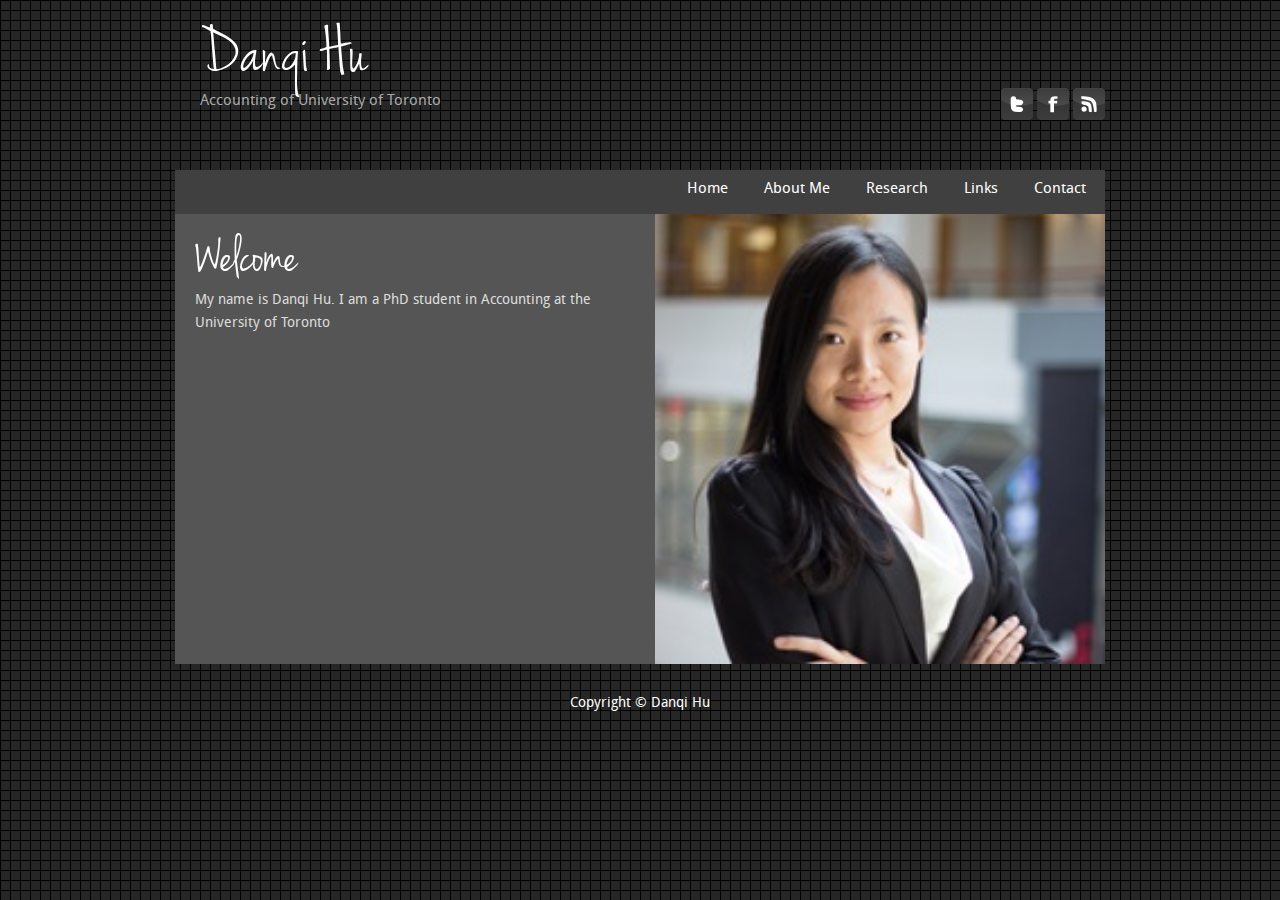
<file: index.html>
<!DOCTYPE HTML>
<html>

<head>
  <title>Danqi Hu</title>
  <meta name="description" content="Danqi Hu's personal website" />
  <meta http-equiv="content-type" content="text/html; charset=UTF-8" />
  <link rel="stylesheet" type="text/css" href="css/style.css" />
  <!-- modernizr enables HTML5 elements and feature detects -->
  <script type="text/javascript" src="js/modernizr-1.5.min.js"></script>
</head>

<body>
  <div id="main">
    <header>
      <div id="logo">
        <div id="logo_text">
          <!-- class="logo_colour", allows you to change the colour of the text -->
          <h1><a href="index.html">Danqi Hu</a></h1>
          <h2>Accounting of University of Toronto</h2>
        </div>
        <p style="float: right;"><img src="images/twitter.png" alt="twitter" />&nbsp;<img src="images/facebook.png" alt="facebook" />&nbsp;<img src="images/rss.png" alt="rss" /></p>
      </div>
      <nav>
        <ul class="sf-menu" id="nav">
          <li class="selected"><a href="index.html">Home</a></li>
          <li><a href="about.html">About Me</a></li>
          <li><a href="research.html">Research</a></li>
          <li><a href="links.html">Links</a></li>
          <li><a href="contact.html">Contact</a></li>
        </ul>
      </nav>
    </header>
    <div id="site_content">
      <div id="sidebar_container">
        <div class="gallery">
          <ul class="images">
            <li class="show"><img width="450" height="450" src="images/3.jpg" alt="photo_one" /></li>
            <li><img width="450" height="450" src="images/2.jpg" alt="photo_two" /></li>
            <li><img width="450" height="450" src="images/1.jpg" alt="photo_three" /></li>
          </ul>
        </div>
      </div>
      <div id="content">
        <h1>Welcome</h1>
        <p>My name is Danqi Hu. I am a PhD student in Accounting at the University of Toronto</p>
<!--        <h3>Browser Compatibility</h3>
        <p>This template has been tested in the following browsers: Internet Explorer 8, Internet Explorer 7, FireFox 10, Google Chrome 17</p> -->
        </ul>
      </div>
    </div>
    <footer>
      <p>Copyright &copy; Danqi Hu</p>
    </footer>
  </div>
  <p>&nbsp;</p>
  <!-- javascript at the bottom for fast page loading -->
  <script type="text/javascript" src="js/jquery.js"></script>
  <script type="text/javascript" src="js/jquery.easing-sooper.js"></script>
  <script type="text/javascript" src="js/jquery.sooperfish.js"></script>
  <script type="text/javascript" src="js/image_fade.js"></script>
  <script type="text/javascript">
    $(document).ready(function() {
      $('ul.sf-menu').sooperfish();
    });
  </script>
</body>
</html>
</file>
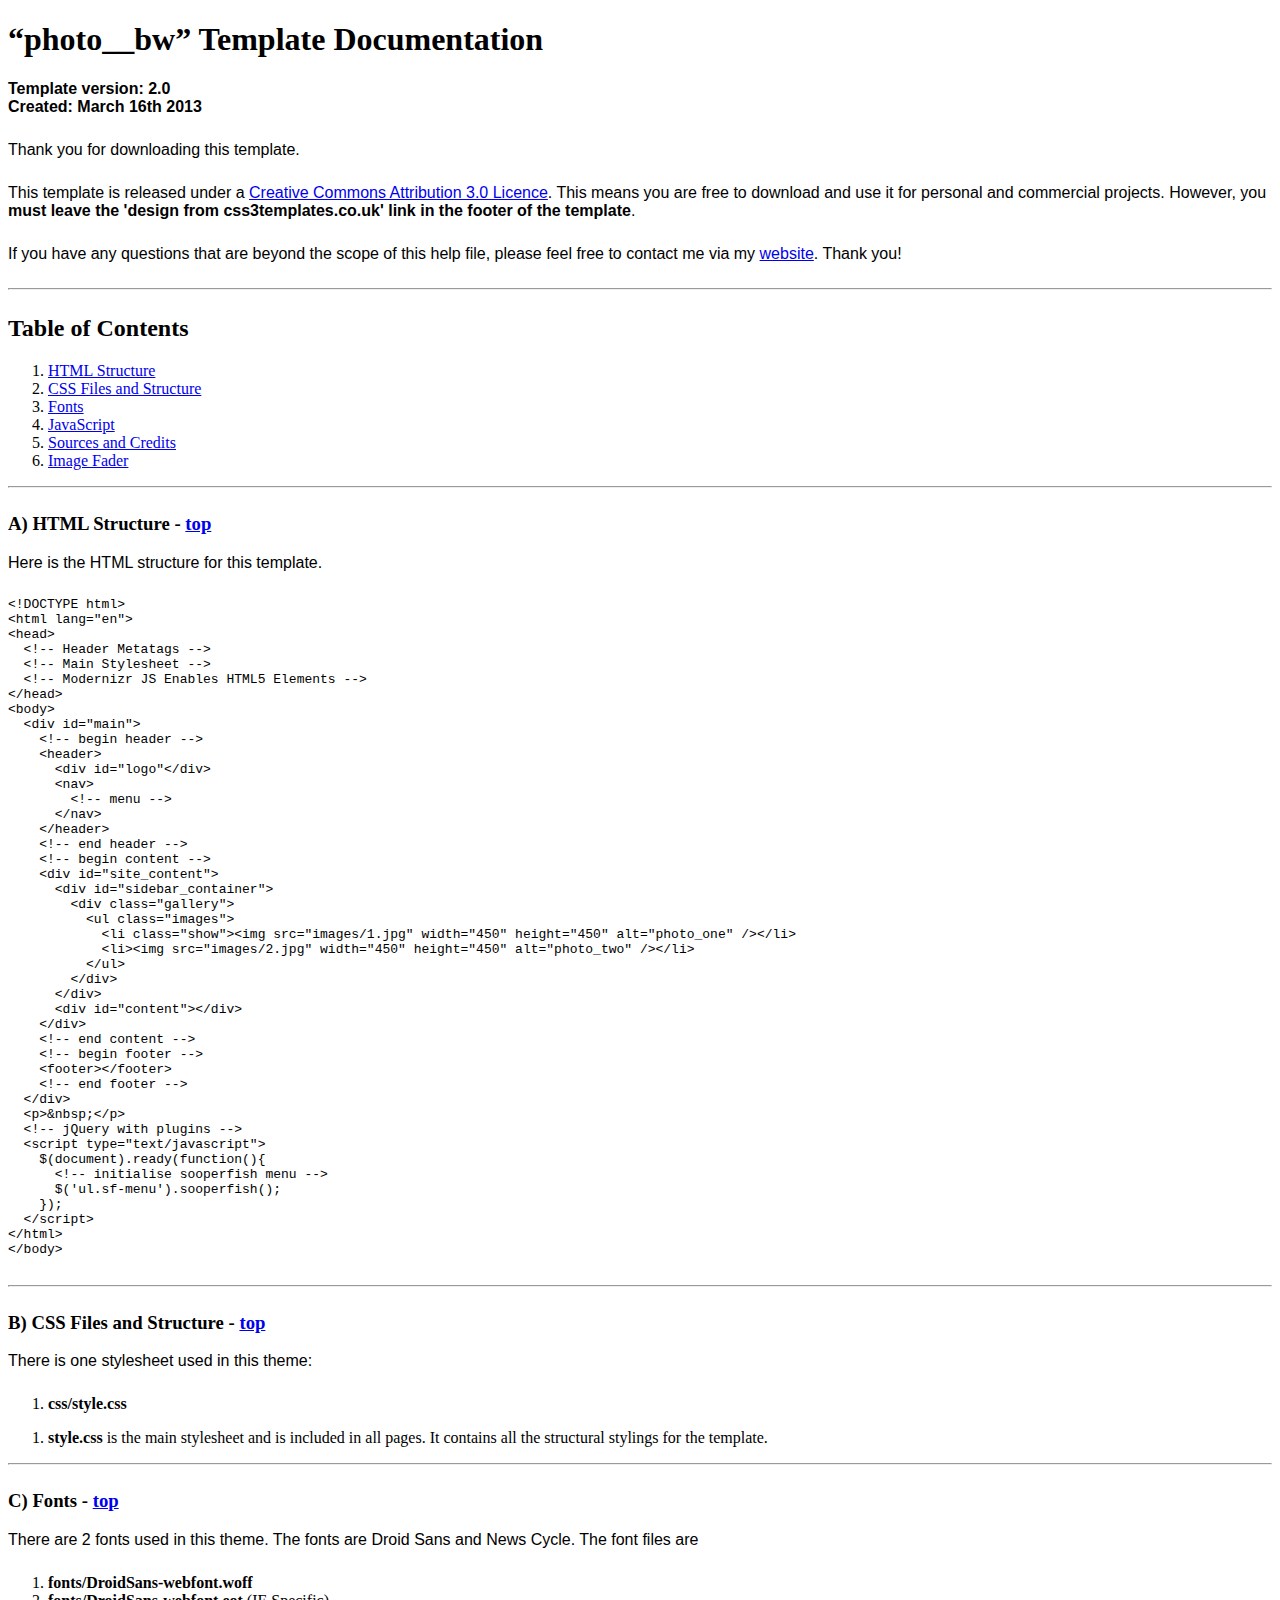
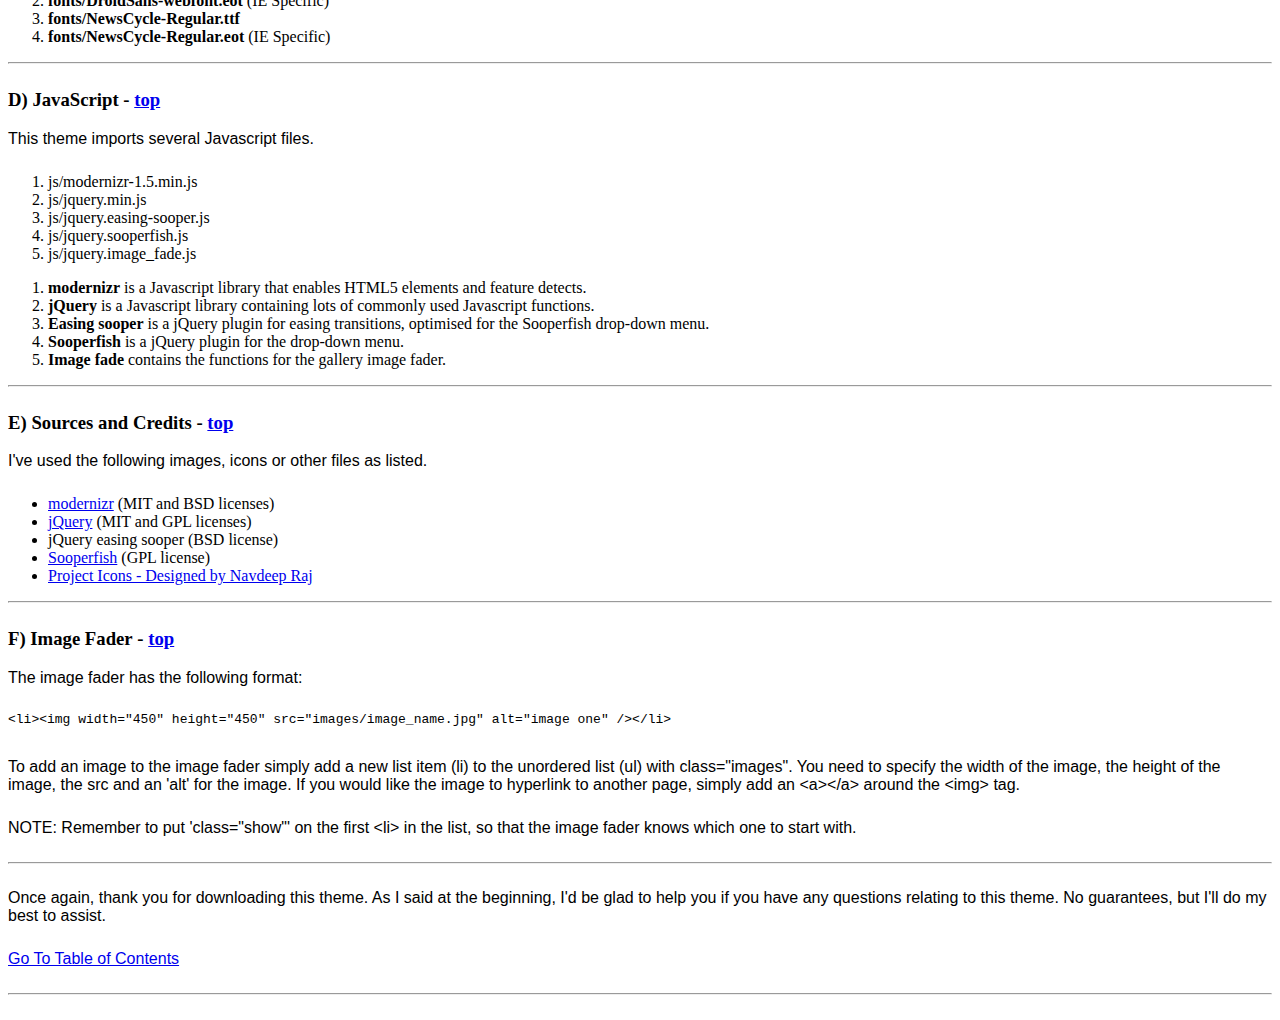
<file: documentation/index.html>
<!DOCTYPE HTML>
<html>
  <meta http-equiv="content-type" content="text/html;charset=utf-8">
  <title>photo__bw Template</title>
  <style type="text/css" media="screen">
    p, table, hr, .box { font-family: arial; margin-bottom:25px; }
    .box p { margin-bottom:10px; }
  </style>
</head>


<body>
  <div>

    <h1>&ldquo;photo__bw&rdquo; Template Documentation</h1>

    <p><strong>Template version: 2.0<br />Created: March 16th 2013</strong></p>

    <div>
      <p>Thank you for downloading this template.</p>
      <p>This template is released under a <a href="http://creativecommons.org/licenses/by/3.0">Creative Commons Attribution 3.0 Licence</a>. This means you are free to download and use it for personal and commercial projects. However, you <strong>must leave the 'design from css3templates.co.uk' link in the footer of the template</strong>.</p>
      <p>If you have any questions that are beyond the scope of this help file, please feel free to contact me via my <a href="http://www.css3templates.co.uk">website</a>. Thank you!</p>
    </div>

    <hr>

    <h2 id="toc">Table of Contents</h2>
    <ol>
      <li><a href="#htmlStructure">HTML Structure</a></li>
      <li><a href="#cssFiles">CSS Files and Structure</a></li>
      <li><a href="#fontFiles">Fonts</a></li>
      <li><a href="#javascript">JavaScript</a></li>
      <li><a href="#credits">Sources and Credits</a></li>
      <li><a href="#galleries">Image Fader</a></li>
    </ol>

    <hr>

    <h3 id="htmlStructure"><strong>A) HTML Structure</strong> - <a href="#toc">top</a></h3>
    <p>Here is the HTML structure for this template.</p>

    <pre>
&lt;!DOCTYPE html&gt;
&lt;html lang=&quot;en&quot;&gt;
&lt;head&gt;
  &lt;!-- Header Metatags --&gt;
  &lt;!-- Main Stylesheet --&gt;
  &lt;!-- Modernizr JS Enables HTML5 Elements --&gt;
&lt;/head&gt;
&lt;body&gt;
  &lt;div id=&quot;main&quot;&gt;
    &lt;!-- begin header --&gt;
    &lt;header&gt;
      &lt;div id=&quot;logo&quot;&lt;/div&gt;
      &lt;nav&gt;
        &lt;!-- menu --&gt;
      &lt;/nav&gt;
    &lt;/header&gt;
    &lt;!-- end header --&gt;
    &lt;!-- begin content --&gt;
    &lt;div id=&quot;site_content&quot;&gt;
      &lt;div id=&quot;sidebar_container&quot;&gt;
        &lt;div class=&quot;gallery&quot;&gt;
          &lt;ul class="images"&gt;
            &lt;li class=&quot;show&quot;&gt;&lt;img src=&quot;images/1.jpg&quot; width=&quot;450&quot; height=&quot;450&quot; alt=&quot;photo_one&quot; /&gt;&lt;/li&gt;
            &lt;li&gt;&lt;img src=&quot;images/2.jpg&quot; width=&quot;450&quot; height=&quot;450&quot; alt=&quot;photo_two&quot; /&gt;&lt;/li&gt;
          &lt;/ul&gt;
        &lt;/div&gt;
      &lt;/div&gt;
      &lt;div id=&quot;content&quot;&gt;&lt;/div&gt;
    &lt;/div&gt;
    &lt;!-- end content --&gt;
    &lt;!-- begin footer --&gt;
    &lt;footer&gt;&lt;/footer&gt;
    &lt;!-- end footer --&gt;
  &lt;/div&gt;
  &lt;p&gt;&amp;nbsp;&lt;/p&gt;
  &lt;!-- jQuery with plugins --&gt;
  &lt;script type=&quot;text/javascript&quot;&gt;
    $(document).ready(function(){
      &lt;!-- initialise sooperfish menu --&gt;
      $('ul.sf-menu').sooperfish();
    });
  &lt;/script&gt;
&lt;/html&gt;
&lt;/body&gt;
    </pre>

    <hr>

    <h3 id="cssFiles"><strong>B) CSS Files and Structure</strong> - <a href="#toc">top</a></h3>

    <p>There is one stylesheet used in this theme:</p>
    <ol>
      <li><b>css/style.css</b></li>
    </ol>

    <ol>
      <li><b>style.css</b> is the main stylesheet and is included in all pages. It contains all the structural stylings for the template.</li>
    </ol>

    <hr>

    <h3 id="fontFiles"><strong>C) Fonts</strong> - <a href="#toc">top</a></h3>

    <p>There are 2 fonts used in this theme. The fonts are Droid Sans and News Cycle. The font files are</p>
    <ol>
      <li><b>fonts/DroidSans-webfont.woff</b></li>
      <li><b>fonts/DroidSans-webfont.eot</b> (IE Specific)</li>
      <li><b>fonts/NewsCycle-Regular.ttf</b></li>
      <li><b>fonts/NewsCycle-Regular.eot</b> (IE Specific)</li>
    </ol>

    <hr>

    <h3 id="javascript"><strong>D) JavaScript</strong> - <a href="#toc">top</a></h3>

    <p>This theme imports several Javascript files.</p>

    <ol>
      <li>js/modernizr-1.5.min.js</li>
      <li>js/jquery.min.js</li>
      <li>js/jquery.easing-sooper.js</li>
      <li>js/jquery.sooperfish.js</li>
      <li>js/jquery.image_fade.js</li>
    </ol>

    <ol>
      <li><b>modernizr</b> is a Javascript library that enables HTML5 elements and feature detects.</li>
      <li><b>jQuery</b> is a Javascript library containing lots of commonly used Javascript functions.</li>
      <li><b>Easing sooper</b> is a jQuery plugin for easing transitions, optimised for the Sooperfish drop-down menu.</li>
      <li><b>Sooperfish</b> is a jQuery plugin for the drop-down menu.</li>
      <li><b>Image fade</b> contains the functions for the gallery image fader.</li>
    </ol>

    <hr>

    <h3 id="credits"><strong>E) Sources and Credits</strong> - <a href="#toc">top</a></h3>

    <p>I've used the following images, icons or other files as listed.

    <ul>
      <li><a href="http://www.modernizr.com">modernizr</a> (MIT and BSD licenses)</li>
      <li><a href="http://www.jquery.com">jQuery</a> (MIT and GPL licenses)</li>
      <li>jQuery easing sooper (BSD license)</li>
      <li><a href="http://archive.plugins.jquery.com/project/SooperFish">Sooperfish</a> (GPL license)</li>
      <li><a href="http://www.dezinerfolio.com/freebie/project-icon-set">Project Icons - Designed by Navdeep Raj</a>
    </ul>

    <hr>

    <h3 id="galleries"><strong>F) Image Fader</strong> - <a href="#toc">top</a></h3>

    <p>The image fader has the following format:</p>

    <pre>
&lt;li&gt;&lt;img width="450" height="450" src="images/image_name.jpg" alt="image one" /&gt;&lt;/li&gt;
    </pre>

    <p>To add an image to the image fader simply add a new list item (li) to the unordered list (ul) with class="images". You need to specify the width of the image, the height of the image, the src and an 'alt' for the image. If you would like the image to hyperlink to another page, simply add an &lt;a&gt;&lt;/a&gt; around the &lt;img&gt; tag.</p>
    <p>NOTE: Remember to put 'class="show"' on the first &lt;li&gt; in the list, so that the image fader knows which one to start with.</p>

    <hr>

    <p>Once again, thank you for downloading this theme. As I said at the beginning, I'd be glad to help you if you have any questions relating to this theme. No guarantees, but I'll do my best to assist.</p>

    <p><a href="#toc">Go To Table of Contents</a></p>

    <hr>
  </div>
</body>
</html>
</file>
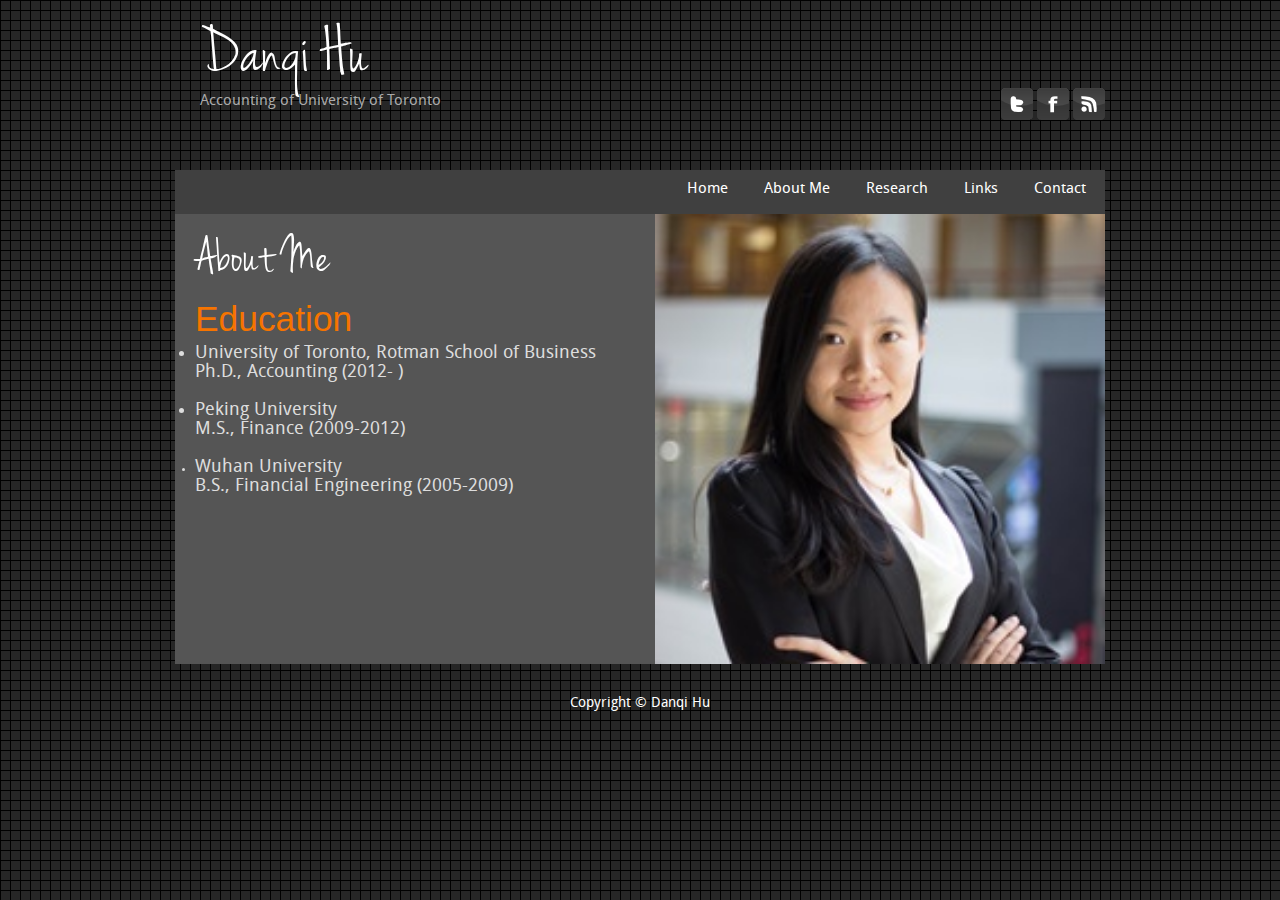
<file: about.html>
<!DOCTYPE HTML>
<html>

<head>
  <title>Danqi Hu</title>
  <meta name="description" content="Danqi Hu's personal website" />
  <meta name="keywords" content="website keywords, website keywords" />
  <meta http-equiv="content-type" content="text/html; charset=UTF-8" />
  <link rel="stylesheet" type="text/css" href="css/style.css" />
  <!-- modernizr enables HTML5 elements and feature detects -->
  <script type="text/javascript" src="js/modernizr-1.5.min.js"></script>
</head>

<body>
  <div id="main">
    <header>
      <div id="logo">
        <div id="logo_text">
          <!-- class="logo_colour", allows you to change the colour of the text -->
          <h1><a href="index.html">Danqi Hu</a></h1>
          <h2>Accounting of University of Toronto</h2>
        </div>
        <p style="float: right;"><img src="images/twitter.png" alt="twitter" />&nbsp;<img src="images/facebook.png" alt="facebook" />&nbsp;<img src="images/rss.png" alt="rss" /></p>
      </div>
      <nav>
        <ul class="sf-menu" id="nav">
          <li><a href="index.html">Home</a></li>
          <li class="selected"><a href="about.html">About Me</a></li>
          <li><a href="research.html">Research</a></li>
          <li><a href="links.html">Links</a></li>
          <li><a href="contact.html">Contact</a></li>
        </ul>
      </nav>
    </header>
    <div id="site_content">
      <div id="sidebar_container">
        <div class="gallery">
          <ul class="images">
            <li class="show"><img width="450" height="450" src="images/3.jpg" alt="photo_one" /></li>
            <li><img width="450" height="450" src="images/2.jpg" alt="photo_two" /></li>
            <li><img width="450" height="450" src="images/1.jpg" alt="photo_three" /></li>
          </ul>
        </div>
      </div>
      <div id="content">
        <h1>About Me</h1>
        <h2>Education</h2>
	<font size="4">
	<li> University of Toronto, Rotman School of Business <br>
Ph.D., Accounting (2012- ) <br><br>

<li> Peking University <br>
M.S., Finance (2009-2012) <br><br>

<li> Wuhan University <br>
B.S., Financial Engineering (2005-2009) <br><br> </font>
      </div>
    </div>
    <footer>
      <p>Copyright &copy; Danqi Hu</p>
    </footer>
  </div>
  <!-- javascript at the bottom for fast page loading -->
  <script type="text/javascript" src="js/jquery.js"></script>
  <script type="text/javascript" src="js/jquery.easing-sooper.js"></script>
  <script type="text/javascript" src="js/jquery.sooperfish.js"></script>
  <script type="text/javascript" src="js/image_fade.js"></script>
  <script type="text/javascript">
    $(document).ready(function() {
      $('ul.sf-menu').sooperfish();
    });
  </script>
</body>
</html>
</file>
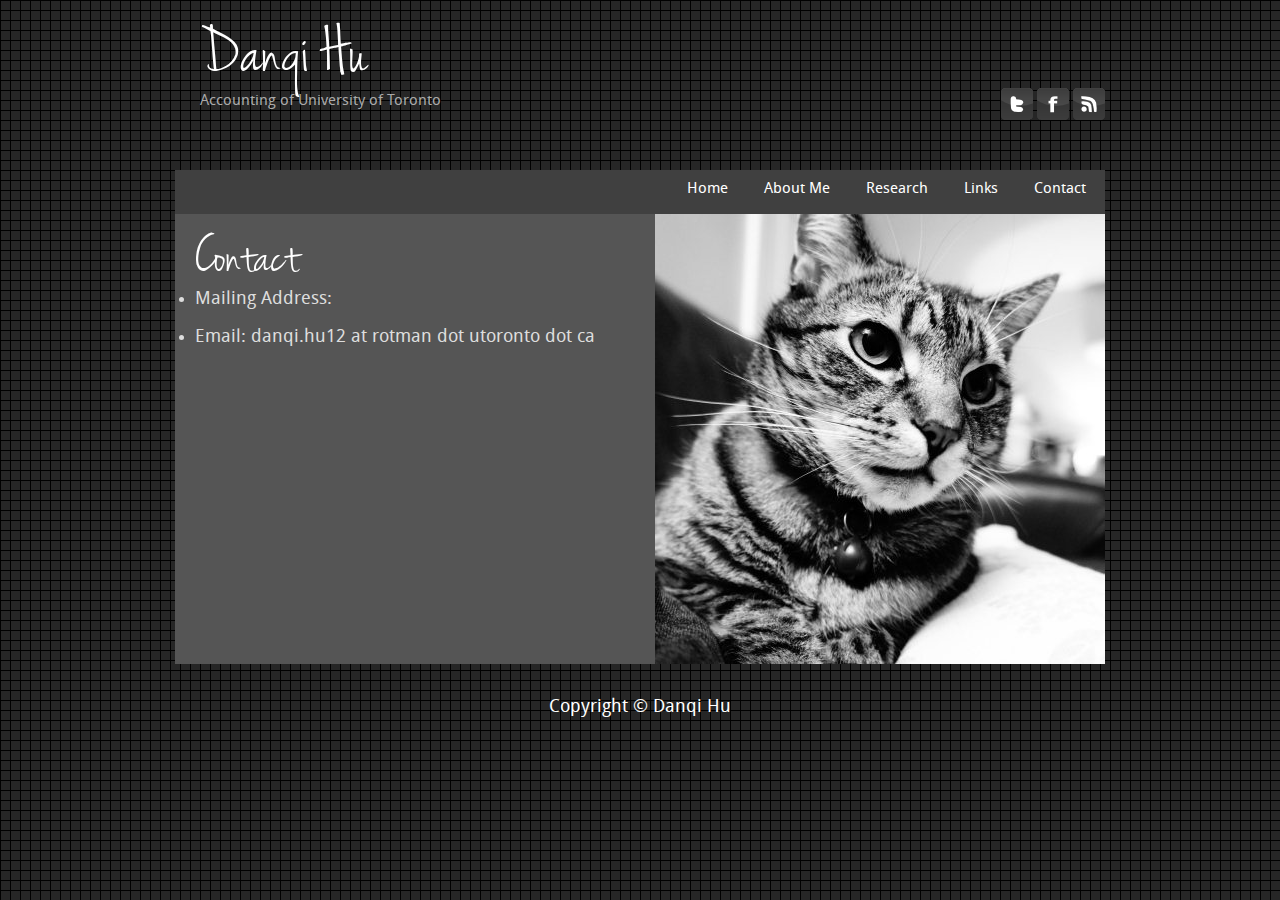
<file: contact.html>
<!DOCTYPE HTML>
<html>

<head>
  <title>Danqi Hu</title>
  <meta name="description" content="Danqi Hu's personal website" />
  <meta name="keywords" content="website keywords, website keywords" />
  <meta http-equiv="content-type" content="text/html; charset=UTF-8" />
  <link rel="stylesheet" type="text/css" href="css/style.css" />
  <!-- modernizr enables HTML5 elements and feature detects -->
  <script type="text/javascript" src="js/modernizr-1.5.min.js"></script>
</head>

<body>
  <div id="main">
    <header>
      <div id="logo">
        <div id="logo_text">
          <!-- class="logo_colour", allows you to change the colour of the text -->
          <h1><a href="index.html">Danqi Hu</a></h1>
          <h2>Accounting of University of Toronto</h2>
        </div>
        <p style="float: right;"><img src="images/twitter.png" alt="twitter" />&nbsp;<img src="images/facebook.png" alt="facebook" />&nbsp;<img src="images/rss.png" alt="rss" /></p>
      </div>
      <nav>
        <ul class="sf-menu" id="nav">
          <li><a href="index.html">Home</a></li>
          <li><a href="about.html">About Me</a></li>
          <li><a href="research.html">Research</a></li>
          <li class="selected"><a href="links.html">Links</a></li>
          <li><a href="contact.html">Contact</a></li>
        </ul>
      </nav>
    </header>
    <div id="site_content">
      <div id="sidebar_container">
        <div id="gallery">
          <ul class="images">
            <li class="show"><img width="450" height="450" src="images/1.jpg" alt="photo_one" /></li>
            <li><img width="450" height="450" src="images/2.jpg" alt="photo_two" /></li>
          </ul>
        </div>
      </div>
      <div id="content">
        <h1>Contact</h1>
	<font size='4'>
	<li> Mailing Address: <br> <br>
	<font size='4'><li> Email: danqi.hu12 at rotman dot utoronto dot ca <br> </font>
      </div>
    </div>
    <footer>
      <p>Copyright &copy; Danqi Hu </p>
    </footer>
  </div>
  <!-- javascript at the bottom for fast page loading -->
  <script type="text/javascript" src="js/jquery.js"></script>
  <script type="text/javascript" src="js/jquery.easing-sooper.js"></script>
  <script type="text/javascript" src="js/jquery.sooperfish.js"></script>
  <script type="text/javascript" src="js/image_fade.js"></script>
  <script type="text/javascript">
    $(document).ready(function() {
      $('ul.sf-menu').sooperfish();
    });
  </script>
</body>
</html>
</file>
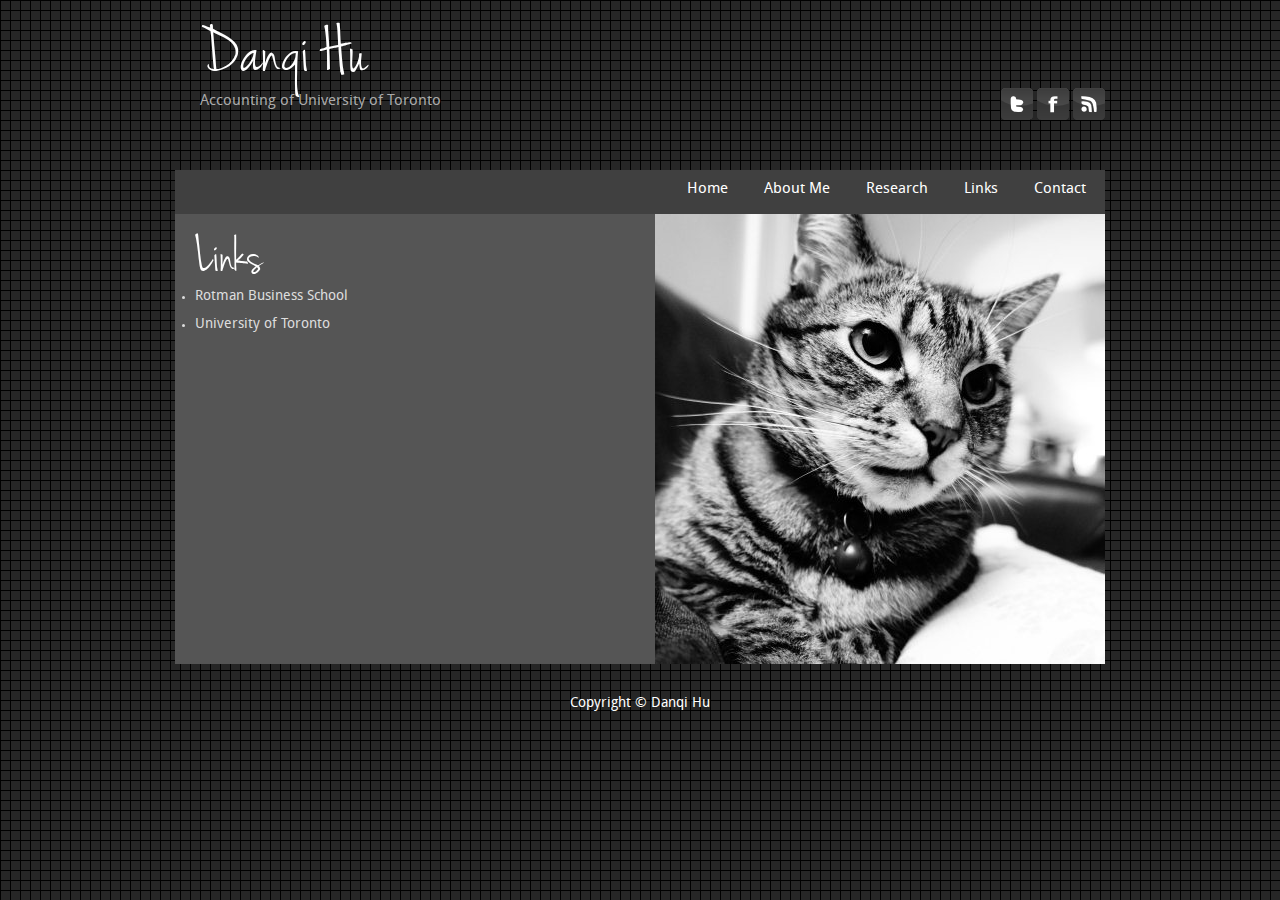
<file: links.html>
<!DOCTYPE HTML>
<html>

<head>
  <title>Danqi Hu</title>
  <meta name="description" content="Danqi Hu's personal website" />
  <meta name="keywords" content="website keywords, website keywords" />
  <meta http-equiv="content-type" content="text/html; charset=UTF-8" />
  <link rel="stylesheet" type="text/css" href="css/style.css" />
  <!-- modernizr enables HTML5 elements and feature detects -->
  <script type="text/javascript" src="js/modernizr-1.5.min.js"></script>
</head>

<body>
  <div id="main">
    <header>
      <div id="logo">
        <div id="logo_text">
          <!-- class="logo_colour", allows you to change the colour of the text -->
          <h1><a href="index.html">Danqi Hu</a></h1>
          <h2>Accounting of University of Toronto</h2>
        </div>
        <p style="float: right;"><img src="images/twitter.png" alt="twitter" />&nbsp;<img src="images/facebook.png" alt="facebook" />&nbsp;<img src="images/rss.png" alt="rss" /></p>
      </div>
      <nav>
        <ul class="sf-menu" id="nav">
          <li><a href="index.html">Home</a></li>
          <li><a href="about.html">About Me</a></li>
          <li><a href="research.html">Research</a></li>
          <li class="selected"><a href="links.html">Links</a></li>
          <li><a href="contact.html">Contact</a></li>
        </ul>
      </nav>
    </header>
    <div id="site_content">
      <div id="sidebar_container">
        <div id="gallery">
          <ul class="images">
            <li class="show"><img width="450" height="450" src="images/1.jpg" alt="photo_one" /></li>
            <li><img width="450" height="450" src="images/2.jpg" alt="photo_two" /></li>
          </ul>
        </div>
      </div>
      <div id="content">
        <h1>Links</h1>
        <li>Rotman Business School<br><br>
        <li>University of Toronto<br><br>
      </div>
    </div>
    <footer>
      <p>Copyright &copy; Danqi Hu</p>
    </footer>
  </div>
  <!-- javascript at the bottom for fast page loading -->
  <script type="text/javascript" src="js/jquery.js"></script>
  <script type="text/javascript" src="js/jquery.easing-sooper.js"></script>
  <script type="text/javascript" src="js/jquery.sooperfish.js"></script>
  <script type="text/javascript" src="js/image_fade.js"></script>
  <script type="text/javascript">
    $(document).ready(function() {
      $('ul.sf-menu').sooperfish();
    });
  </script>
</body>
</html>
</file>
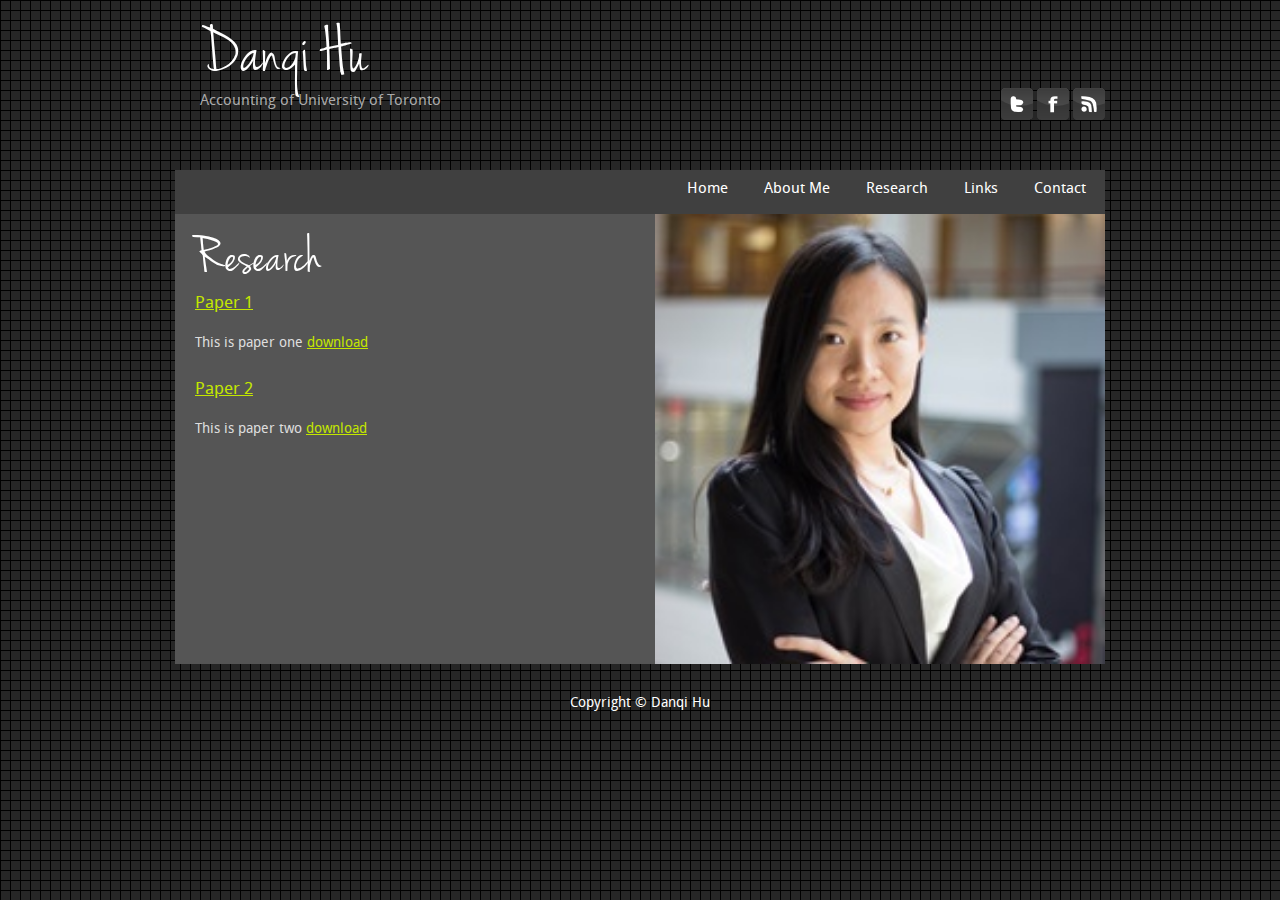
<file: research.html>
<!DOCTYPE HTML>
<html>

<head>
  <title>Danqi Hu</title>
  <meta name="description" content="Danqi Hu's personal website" />
  <meta name="keywords" content="website keywords, website keywords" />
  <meta http-equiv="content-type" content="text/html; charset=UTF-8" />
  <link rel="stylesheet" type="text/css" href="css/style.css" />
  <!-- modernizr enables HTML5 elements and feature detects -->
  <script type="text/javascript" src="js/modernizr-1.5.min.js"></script>
</head>

<body>
  <div id="main">
    <header>
      <div id="logo">
        <div id="logo_text">
          <!-- class="logo_colour", allows you to change the colour of the text -->
          <h1><a href="index.html">Danqi Hu</a></h1>
          <h2>Accounting of University of Toronto</h2>
        </div>
        <p style="float: right;"><img src="images/twitter.png" alt="twitter" />&nbsp;<img src="images/facebook.png" alt="facebook" />&nbsp;<img src="images/rss.png" alt="rss" /></p>
      </div>
      <nav>
        <ul class="sf-menu" id="nav">
          <li><a href="index.html">Home</a></li>
          <li><a href="about.html">About Me</a></li>
          <li class="selected"><a href="research.html">Research</a></li>
          <li><a href="links.html">Links</a></li>
          <li><a href="contact.html">Contact</a></li>
        </ul>
      </nav>
    </header>
    <div id="site_content">
      <div id="sidebar_container">
        <div id="gallery">
          <ul class="images">
            <li class="show"><img width="450" height="450" src="images/3.jpg" alt="photo_one" /></li>
            <li><img width="450" height="450" src="images/2.jpg" alt="photo_two" /></li>
            <li><img width="450" height="450" src="images/1.jpg" alt="photo_three" /></li>
          </ul>
        </div>
      </div>
      <div id="content">
        <h1>Research</h1>
        <div id="blog_container">
          <h4 class="select"><a href="#">Paper 1</a></h4>
          <p>This is paper one <a href="#">download</a></p>
          <h4><a href="#">Paper 2</a></h4>
          <p>This is paper two <a href="#">download</a></p>
        </div>
        <p></p>
      </div>
    </div>
    <footer>
      <p>Copyright &copy; Danqi Hu</p>
    </footer>
  </div>
  <!-- javascript at the bottom for fast page loading -->
  <script type="text/javascript" src="js/jquery.js"></script>
  <script type="text/javascript" src="js/jquery.easing-sooper.js"></script>
  <script type="text/javascript" src="js/jquery.sooperfish.js"></script>
  <script type="text/javascript" src="js/image_fade.js"></script>
  <script type="text/javascript">
    $(document).ready(function() {
      $('ul.sf-menu').sooperfish();
    });
  </script>
</body>
</html>
</file>
<file: css/style.css>
@font-face { 
  font-family: Droid Sans; 
    src: url('../fonts/DroidSans-webfont.eot'); 
    src: local("Droid Sans"), url('../fonts/DroidSans-webfont.woff'); 
} 

@font-face { 
  font-family: Jenna Sue; 
    src: url('../fonts/JennaSue-webfont.eot'); 
    src: local("Jenna Sue"), url('../fonts/JennaSue-webfont.ttf'); 
} 

html { 
  height: 100%;
}

* { 
  margin: 0;
  padding: 0;
}

/* tell the browser to render HTML 5 elements as block */
article, aside, figure, footer, header, hgroup, nav, section { 
  display:block;
}

body { 
  font: normal .85em 'Droid Sans', arial, sans-serif;
  background: #2E2E2E url(../images/pattern.png);
  color: #444;
}

p { 
  padding: 0 0 20px 0;
  line-height: 1.7em;
}

img { 
  border: 0;
}

h1, h2, h3, h4, h5, h6 { 
  color: #FFF;
  letter-spacing: 0em;
  padding: 0 0 5px 0;
}

h1, h3 { 
  font: normal 400% "Jenna Sue", arial, sans-serif;
  margin: 0;
  padding: 16px 0 5px 0;
  color: #FFF;
}

h2 { 
  font: normal 400% arial;
  font-size: 260%;
  padding: 9px 0 5px 0;
  color: #F67400;
}

h3 { 
  font-size: 240%;
  padding: 5px 0 0 0;
}

h4, h6 { 
  color: #F67400;
  padding: 0 0 5px 0;
  font: normal 130% arial, sans-serif;
}

h5, h6 { 
  color: #555;
  font: italic 95% arial, sans-serif;
  letter-spacing: normal;
  padding: 0 0 15px 0;
}

a, a:hover { 
  outline: none;
  text-decoration: underline;
  color: #C3E600;
}

a:hover { 
  text-decoration: none;
}

blockquote { 
  margin: 20px 0; 
  padding: 10px 20px 0 20px;
  border: 1px solid #E5E5DB;
  background: #FFF;
}

ul { 
  margin: 2px 0 22px 17px;
}

ul li { 
  list-style-type: circle;
  margin: 0 0 6px 0; 
  padding: 0 0 4px 5px;
  line-height: 1.5em;
}

ol { 
  margin: 8px 0 22px 20px;
}

ol li { 
  margin: 0 0 11px 0;
}

.left { 
  float: left;
  width: auto;
  margin-right: 10px;
}

.right { 
  float: right; 
  width: auto;
  margin-left: 10px;
}

.center { 
  display: block;
  text-align: center;
  margin: 20px auto;
}

#main, nav, #container, #logo, #site_content, footer { 
  margin-left: auto; 
  margin-right: auto;
}

#main {
  margin: 0 auto;
  width: 930px;
  background: transparent;
  padding-bottom: 30px;
}


header { 
  margin: 20px 0 25px 0;
  height: 150px;
}

#logo { 
  width: 905px;
  height: 150px;
  background: transparent;
  color: #888;
  padding: 0 0 0 25px;
  float: left;
}

#logo_text {
  width: 300px;
}
  
#logo h1, #logo h2 { 
  font: normal 500% 'Jenna Sue', arial, sans-serif;
  border-bottom: 0;
  text-transform: none;
  margin: 0;
  padding: 0;
  float: left;
}

#logo_text h1, #logo_text h1 a, #logo_text h1 a:hover { 
  padding: 0;
  color: #FFF;
  text-decoration: none;
}

#logo_text h1 a .logo_colour { 
  color: #C3E600;
}

#logo_text a:hover .logo_colour { 
  color: #FFF;
}

#logo_text h2 { 
  font: normal 109% 'Droid Sans', arial, sans-serif;
  padding: 6px 0 0 0;
  color: #AAA;
}

nav { 
  height: 44px;
  width: 930px;
  float: right;
  margin: 0 auto 0 auto;
  color: #222;
  background: #404040;
} 

#site_content { 
  width: 930px;
  overflow: hidden;
  margin: 20px auto;
  background: #555;
  color: #DDD;
} 

#sidebar_container { 
  float: right;
  width: 450px;
  padding: 0;
  height: 450px;
}

#content { 
  text-align: left;
  width: 440px;
  margin: 0 0 0 0;
  float: left;
  padding: 0 20px 20px 20px;
}
  
#content ul { 
  margin: 2px 0 22px 0px;
}

#content ul li, .sidebar ul li { 
  list-style-type: none;
  background: url(../images/bullet.png) no-repeat;
  margin: 0 0 0 0; 
  padding: 0 0 4px 28px;
  line-height: 1.5em;
}

#blog_container h4 {
  font: normal 128% 'Droid Sans', arial, sans-serif;
  margin: 0 0 15px 0;
  padding: 5px 0;}

#blog_container h4.select {
  width: 475px;}

.blog {
  background: url(../images/calendar.png) no-repeat;
  width: 54px;
  height: 46px;
  float: left;
  margin: 0 15px 0 0;
}

.blog h2 {
  font: normal 90% arial, sans-serif;
  text-shadow: none;
  text-align: center;
  margin: 0;
  padding: 4px 0 0 0;
  color: #FFF;
}
  
.blog h3 {
  font: 140% arial, sans-serif;
  text-shadow: none;
  margin: -5px 0 0 0;
  text-align: center;
  color: #222;
}

footer { 
  width: 928px;
  font: 100% 'Droid Sans', arial, sans-serif;
  height: 30px;
  padding: 9px 0 15px 0;
  color: #FFF;
  text-align: center;
}

footer p { 
  line-height: 1.7em;
  padding: 0 0 10px 0;
}

footer a { 
  color: #FFF;
  text-decoration: underline;
}

footer a:hover { 
  color: #FFF;
  text-shadow: none;
  text-decoration: none;
}

.form_settings { 
  margin: 15px 0 0 0;
}

.form_settings p { 
  padding: 0 0 4px 0;
}

.form_settings span { 
  float: left; 
  width: 100px; 
  text-align: left;
}
  
.form_settings input, .form_settings textarea { 
  padding: 5px; 
  width: 299px; 
  font: 100% 'Droid Sans', arial, sans-serif; 
  border: 0;
  border-bottom: 1px solid #FFF; 
  background: #606060; 
  color: #47433F;
  color: #FFF;
}
  
.form_settings .submit { 
  font: 128% 'Droid Sans', arial, sans-serif; 
  border: 0; 
  width: 99px; 
  margin: 0 0 0 212px; 
  height: 33px;
  padding: 2px 0 3px 0;
  cursor: pointer; 
  background: #333; /* Show a solid color for older browsers */
  -webkit-box-shadow: rgba(0, 0, 0, 0.2) 0px 2px 2px;
  -moz-box-shadow: rgba(0, 0, 0, 0.2) 0px 2px 2px;
  box-shadow: rgba(0, 0, 0, 0.2) 0px 2px 2px;
  border: 1px solid #222;
  color: #FFF;
}

.form_settings textarea, .form_settings select { 
  font: 100% 'Droid Sans', arial; 
  width: 299px;
}

.form_settings select { 
  width: 310px;
}

.form_settings .checkbox { 
  margin: 4px 0; 
  padding: 0; 
  width: 14px;
  border: 0;
  background: none;
}

.separator { 
  width: 100%;
  height: 0;
  border-top: 1px solid #D9D5CF;
  border-bottom: 1px solid #FFF;
  margin: 0 0 20px 0;
}
  
table { 
  margin: 10px 0 30px 0;
}

table tr th, table tr td { 
  background: #70D4E6;
  color: #FFF;
  padding: 7px 4px;
  text-align: left;
}
  
table tr td { 
  background: #D3F2F7;
  color: #47433F;
  border-top: 1px solid #FFF;
}

ul.images {
  width:450px;
  height:450px;
  overflow:hidden;
  position:relative;
  margin:0;
  padding:0;
} 

ul.images li {
  position:absolute;
  margin:0;
  padding:0;
  left:0;
  right:0;
  list-style:none;
}
 
ul.images li.show {
  z-index:500;  
}
 
ul img {
  border:none;  
}




/**
Stylesheet for SooperFish by www.SooperThemes.com
Author: Jurriaan Roelofs
**/

/* Configuration of menu width */
html body ul.sf-menu ul,html body ul.sf-menu ul li { 
  width: 220px;
}

html body ul.sf-menu ul ul { 
  margin: 0 0 0 220px;
}

/* Framework for proper showing/hiding/positioning */
ul.sf-menu,ul.sf-menu * { 
  margin: 0;
  padding: 0;
}

ul.sf-menu { 
  display: block;
  position: relative;
}
  
ul.sf-menu li { 
  display: block;
  list-style: none;
  float: left;
  position: relative;
}
  
ul.sf-menu li:hover { 
  visibility: inherit; /* fixes IE7 'sticky bug' */ 
}

ul.sf-menu a { 
  display: block;
  position: relative;
}
  
ul.sf-menu ul { 
  position: absolute;
  left: 0;
  width: 150px; 
  top: auto;
  left: -999999px;
}
  
ul.sf-menu ul a { 
  zoom: 1; /* IE6/7 fix */ 
}

ul.sf-menu ul li { 
  float: left; /* Must always be floated otherwise there will be a rogue 1px margin-bottom in IE6/7 */
  width: 150px;
}
  
ul.sf-menu ul ul { 
  top: 0;
  margin: 0 0 0 150px;
}

ul.sf-menu li:hover ul,ul.sf-menu li:focus ul,ul.sf-menu li.sf-hover ul, 
ul.sf-menu ul li:hover ul,ul.sf-menu ul li:focus ul,ul.sf-menu ul li.sf-hover ul,
ul.sf-menu ul ul li:hover ul,ul.sf-menu ul ul li:focus ul,ul.sf-menu ul ul li.sf-hover ul,
ul.sf-menu ul ul ul li:hover ul,ul.sf-menu ul ul ul li:focus ul,ul.sf-menu ul ul ul li.sf-hover ul { 
  left: auto;
}
  
ul.sf-menu li:hover ul ul,ul.sf-menu li:focus ul ul,ul.sf-menu li.sf-hover ul ul,
ul.sf-menu ul li:hover ul ul,ul.sf-menu ul li:focus ul ul,ul.sf-menu ul li.sf-hover ul ul,
ul.sf-menu ul ul li:hover ul ul,ul.sf-menu ul ul li:focus ul ul,ul.sf-menu ul ul li.sf-hover ul ul,
ul.sf-menu ul ul ul li:hover ul ul,ul.sf-menu ul ul ul li:focus ul ul,ul.sf-menu ul ul ul li.sf-hover ul ul { 
  left: -999999px;
}

/* autoArrows CSS */
span.sf-arrow { 
  width: 7px;
  height: 7px;
  position: absolute;
  top: 20px;
  right: 5px;
  display: block;
  background: url(../images/arrows-white.png) no-repeat 0 0;
  overflow: hidden; /* making sure IE6 doesn't overflow and expand the box */
  font-size: 1px;
}

ul ul span.sf-arrow { 
  right: 5px;
  top: 20px;
  background-position: 0 100%;
}

/* Theming the menu */
ul#nav { 
  float: right;
}

ul#nav ul { 
  background: #222;
  margin-top: 0px;
  padding-bottom: 15px;
}

ul#nav li a { 
  padding: 12px 17px 6px 17px;
  font: 109% 'Droid Sans', arial, sans-serif;
  text-decoration: none;
  color: #FFF;
  margin-right: 2px;
}

ul#nav li a:hover, ul#nav li a:focus { 
  color: #C3E600;
  text-shadow: none;
}

ul#nav ul li a { 
  color: #FFF;
}

ul#nav ul li a:hover { 
  color: #C3E600;
  margin-right: 2px;
}



/* Image Transitions */
ul#images {
  margin: 0 15px 10px 0;
  padding: 0;
  list-style: none;
  position: relative;
}

ul#images li {
  display: block;
  overflow: hidden;
  padding: 0;
  float: left;
  width: 155px;
  height: 300px;
}
</file>
